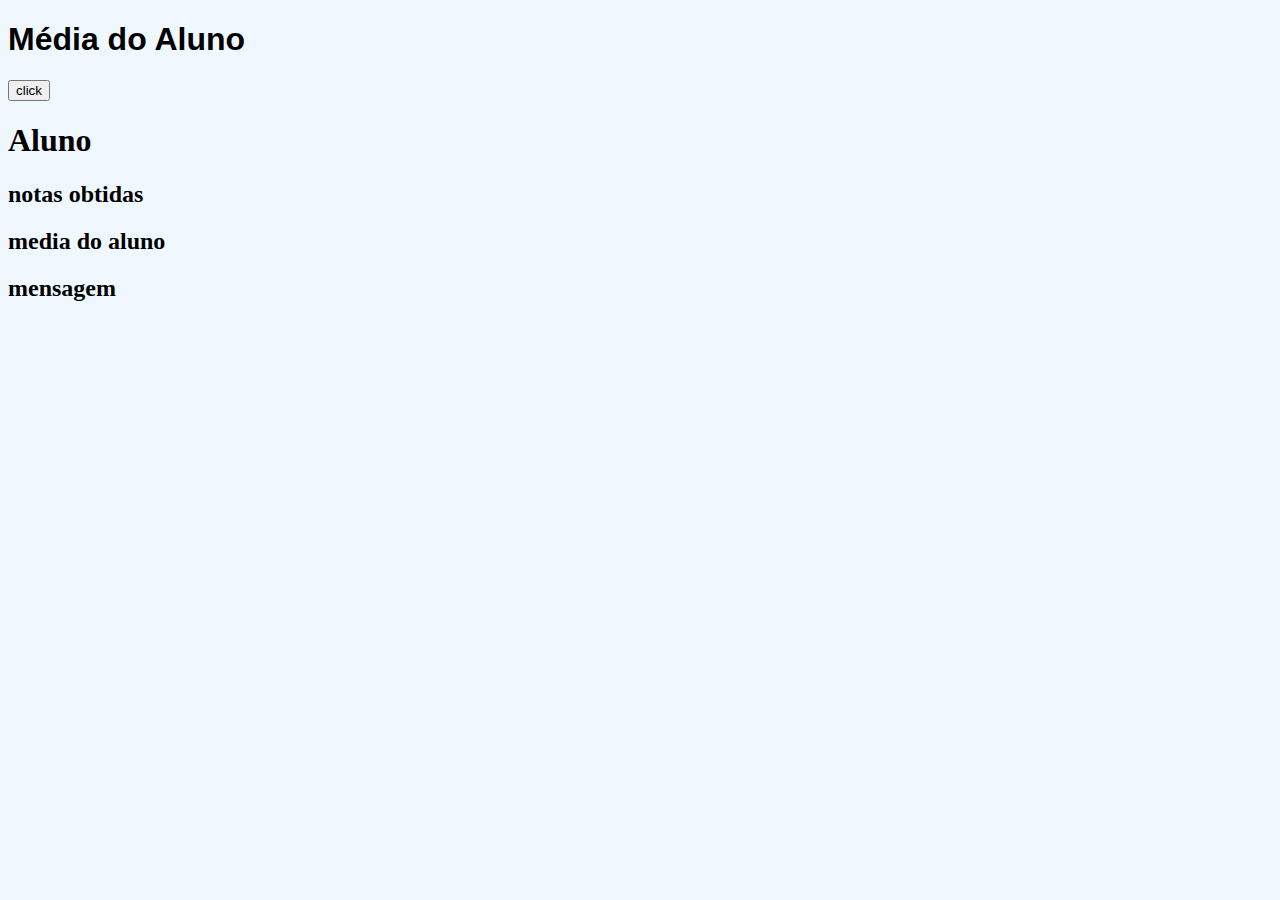
<file: ativ1/index.html>
<!DOCTYPE html>
<html lang="en">
<head>
    <meta charset="UTF-8">
    <meta name="viewport" content="width=device-width, initial-scale=1.0">
    <script src="index.js"></script>
    <link rel="stylesheet" href="index.css">
    <title>Document</title>
</head>
<body>
    <h1 class="ss">Média do Aluno</h1>
 <button class="qq" onclick="mediaAluno()">click</button>
 <h1>Aluno</h1>
 <div id="nome"></div>
 <h2>notas obtidas</h2>
 <div id="notas"></div>
 <h2>media do aluno</h2>
 <div id="media"></div>
<h2>mensagem</h2>
<div id="mensagem"></div>



    
</body>
</html>
</file>
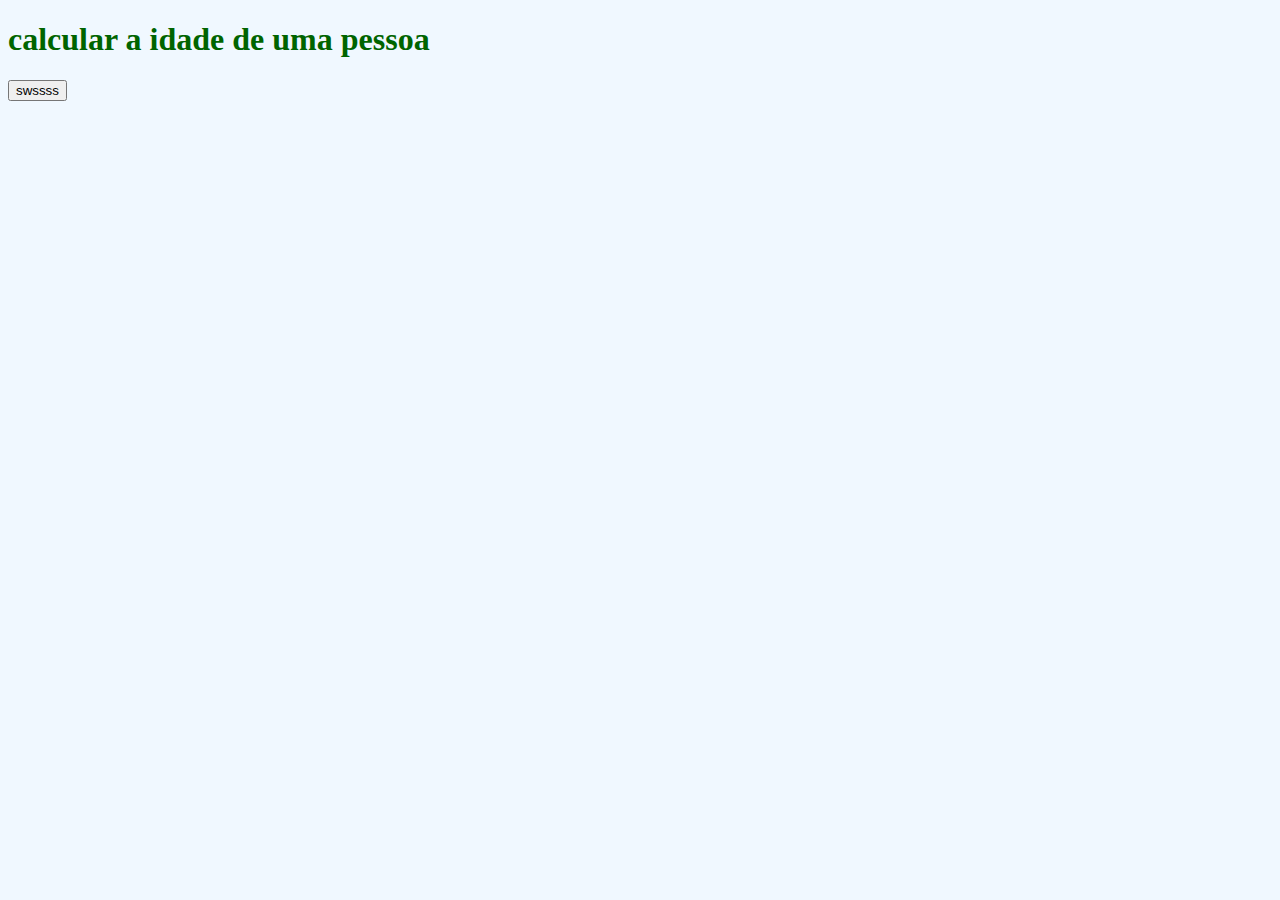
<file: ativ2/index.html>
<!DOCTYPE html>
<html lang="en">
<head>
    <meta charset="UTF-8">
    <meta name="viewport" content="width=device-width, initial-scale=1.0">
    <link rel="stylesheet" href="index.css">
    <script src="index.js"></script>
    <title>Document</title>
</head>
<body>
    <h1 class="aa">calcular a idade de uma pessoa </h1>
    <button onclick="calcularIdade()">swssss</button>

    <div id="mensagem"></div>
    
</body>
</html>
</file>
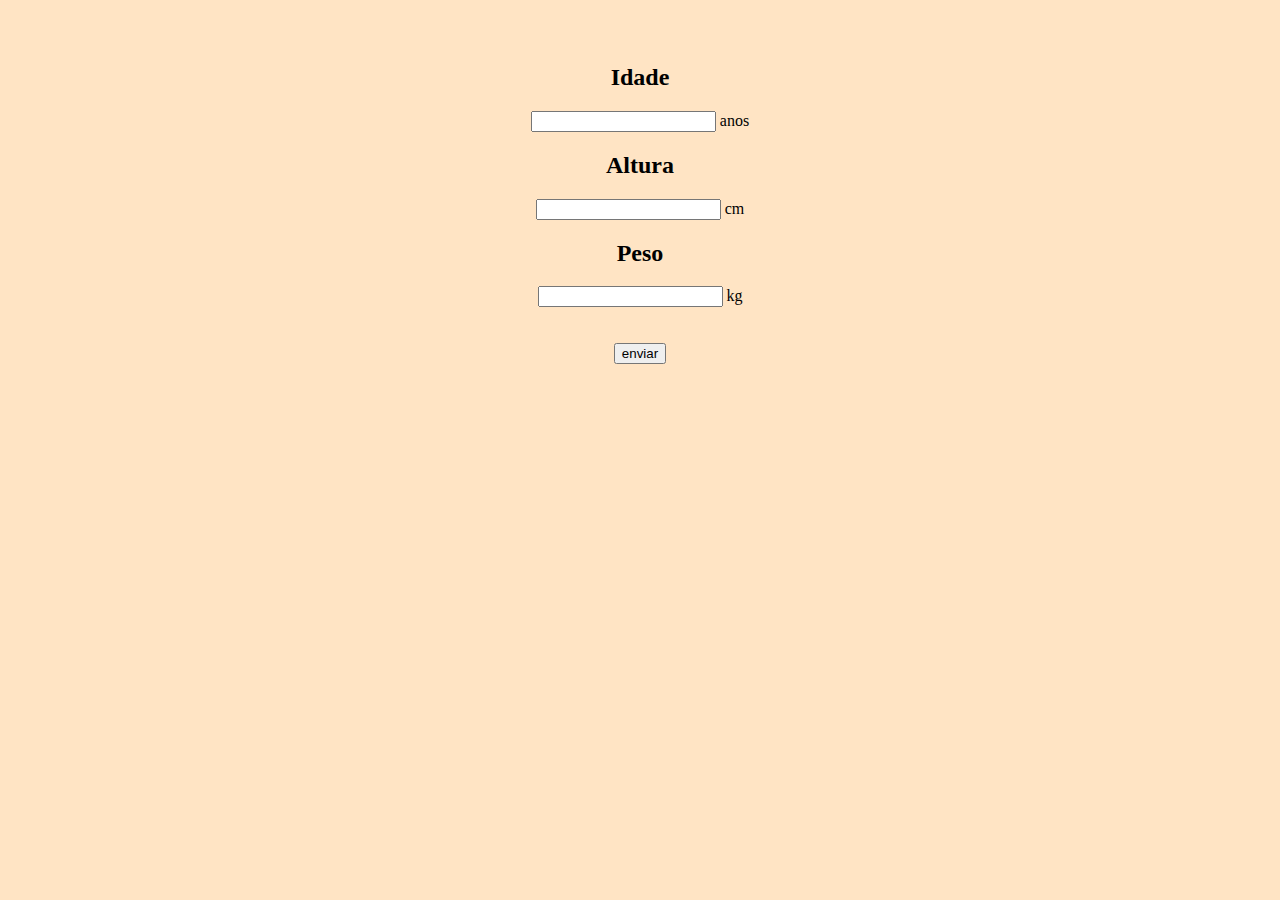
<file: ativ4/index.html>
<!DOCTYPE html>
<html lang="en">
<head>
    <meta charset="UTF-8">
    <meta name="viewport" content="width=device-width, initial-scale=1.0">
    <link rel="stylesheet" href="index.css">
    <script src="index.js"></script>
    <title>IMC</title>
</head>
<body>
<center>
    <form method="post">
     <br><br>
    <h2>Idade</h2>
    <input type="number" id="age" required> anos
    <h2>Altura</h2>
    <input type="text" id="cm" required>  cm 
    <h2>Peso</h2>
    <input type="text" id="kg" required> kg
    <br><br><br>
    <input type="button" id="botão" value="enviar" return="false" required onclick="CalcularIMC()" >
    <br><br><br><div id="ic"></div>
</center>
</form>
</body>
</html>
</file>
<file: ativ1/index.css>
body{
    background-color: aliceblue;
   }
   .qq{
   
   }
   .ss{
       font-family: 'Franklin Gothic Medium', 'Arial Narrow', Arial, sans-serif;
   }
</file>
<file: ativ2/index.css>
body{
    background-color: aliceblue;
}
.aa{
    color: darkgreen;
}
</file>
<file: ativ4/index.css>
body{
    color: black;
    background-color: bisque;
}
</file>
